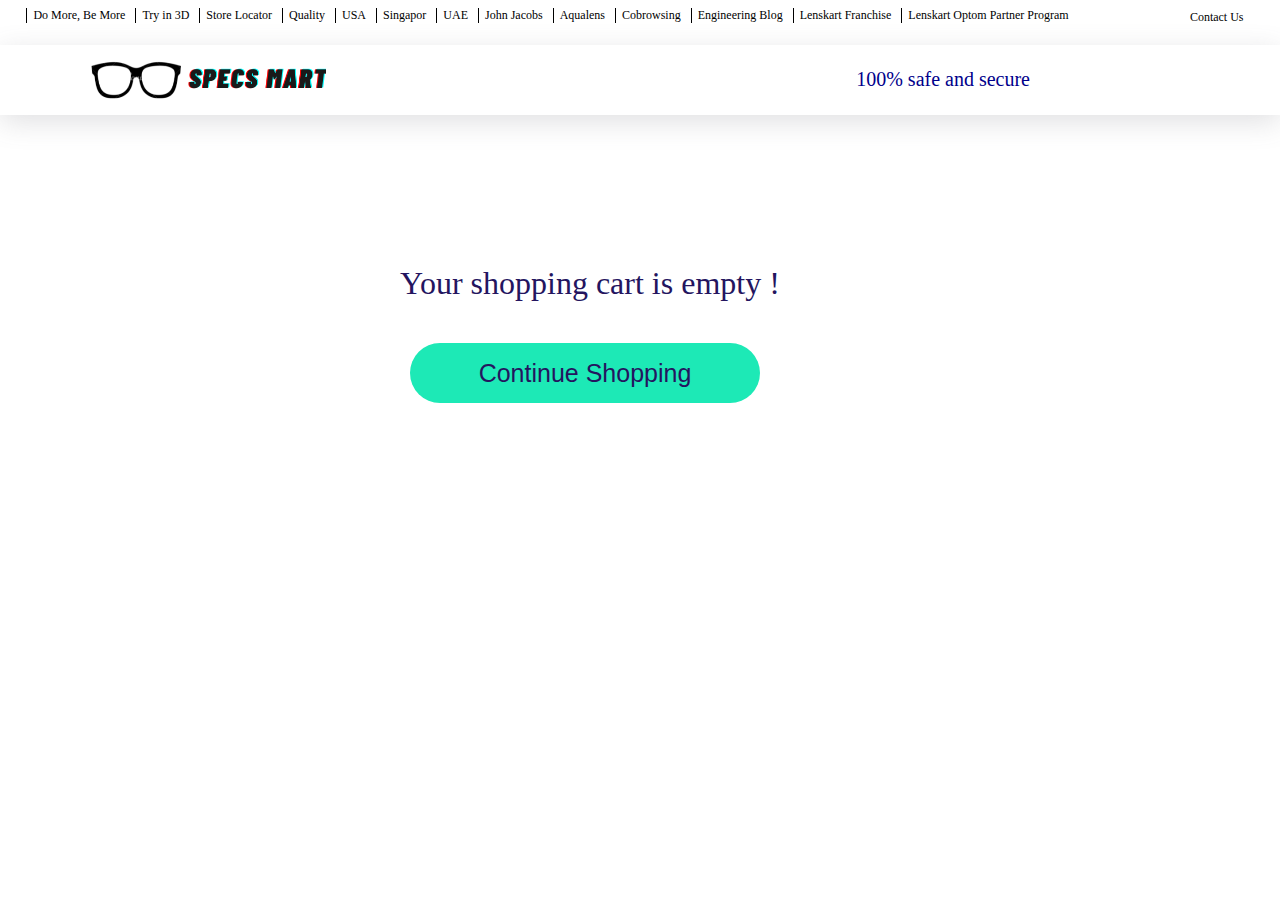
<file: cart.html>
<!DOCTYPE html>
<html lang="en">
<head>
    <meta charset="UTF-8">
    <meta http-equiv="X-UA-Compatible" content="IE=edge">
    <meta name="viewport" content="width=device-width, initial-scale=1.0">
    <title>Buy Sunglasses, Contact Lens, Eyeglasses, Frames, Buy 1 Get 1 Offer for Gold Members</title>
    <style>
        *{
    box-sizing: border-box;
}
body{
    margin: 0;
    padding: 0;
    width: 100%;
}
.top{
    width: 100%;
    display: flex;
    height: 25px;
    font-size: 14px;
    text-align: right;
    justify-content: space-evenly;
}
.top > .more{
    width: 90%;
    display: flex;
    padding-left: 5px;
   /* justify-content: space-evenly; */
   align-items: center;
}
.top > .more > a{
    color: black;
    text-decoration: none;
    align-items: center;
    /* margin-right: 10px; */
    margin: 5px;
    border-left: 1px solid black;
    padding-left: 6px;
   margin-top: 10px;
    font-size: 12px;
}
.top > .more > a:hover{
    text-decoration: underline black solid 1px;
}
.top > a{
    color: black;
    text-decoration: none;
    align-items: center;
    /* margin-right: 10px; */
    margin: 5px;
    font-size: 12px;
    margin-right: 20px;
    margin-top: 10px;
}
.top > a:hover{
    text-decoration: underline black solid 1px;
}
#header{
 height: 70px;
  /* background-color: red; */
  /* border: red solid 2px;  */
 display: flex;
 align-items: center;
 padding: 0px 10px;
}  
           
                        /*  <!-- logo  containe --> */
.head{
    width: 100%;
    height: 70px;
    display: flex;
    justify-content: space-between;
    box-shadow: rgba(100, 100, 111, 0.2) 0px 7px 29px 0px;
    margin-top: 20px;
}
.head > h1{
    margin-right: 250px;
  padding-top: 10px;
   font-size: 20px;
   color: darkblue;
   font-weight: lighter;
}
.logo{
    width: 23%;
    /* display: flex;
    justify-content: space-evenly; */
    margin-left: 70px;
}
.logo > a > img{
    width: 80%;
    margin: 10px 0px 0px 20px;
}
.btn{
    margin: 100px 400px;
}
.btn > h1{
    font-weight: lighter;
    color:  #24155f;
}
.btn > a > button{
    width: 350px;
    height: 60px;
    border-radius: 30px;
    background-color: #1DE9B6;
    border: none;
    font-size: 25px;
    color: #24155f;
    margin: 20px 0px 0px 10px;
}  

/* ---------------------------------------All Product CSS part------------------------------------------------- */
.product-container{
    width: 80%;
    display: grid;
    grid-template-columns: repeat(4, 25%);
   margin-top: 50px;
   margin-left: 10px;
}
.product-container > div{
    line-height: 5px;
    padding: 20px 20px;
    border: grey solid 1px;  
    box-shadow: rgba(0, 0, 0, 0.35) 0px 5px 15px;
    border-radius: 10px; 
    margin-left: 10px; 
    margin-right: 10px; 
    margin-top: 20px;
    font-weight: lighter;
    color: #24155f;
}
.product-container > div > img{
    width: 100%;
}
.product-container > div > button{
 width: 90px;
 height: 30px;
  margin-left: 5px;
  margin-right: 5px;
  background-color: #24155f;
  color: white;
  font-size: 13px;
  font-weight: bold;
  border-radius: 5px;
}
.carttotal{
    width: 100%;
    display: flex;
}
.total{
    width: 20%;
    height: 200px;
    margin-top: 70px;
    box-shadow: rgba(0, 0, 0, 0.35) 0px 5px 15px;
    margin-right: 20px;
    margin-left: 20px;
    padding: 10px;
    padding-top: 20px;
}
#item{
    margin-left: 20px;
}
#price{
    font-size: 20px;
    margin-left: 10px;
}
#totalItem{
    margin-left: 50px;   
}
#totalprice{
    margin-left: 50px;
}
.total > button{
    margin-left: 40px;
    width: 130px;
    height: 40px;
    border-radius: 10px;
    background-color:#1DE9B6;
    border: none;
    color: #24155f;
    font-size: 20px;
    font-weight: bold;
    margin-top: 20px;
}
    </style>
</head>
<body>
    <header class="top">
        <div class="more">
         <a href="#">Do More, Be More</a>
         <a href="#"> Try in 3D</a>
         <a href="#"> Store Locator</a>
         <a href="#"> Quality</a>
         <a href="#"> USA</a>
         <a href="#"> Singapor</a>
         <a href="#"> UAE</a>
         <a href="#"> John Jacobs</a>
         <a href="#"> Aqualens</a>
         <a href="#"> Cobrowsing</a>
         <a href="#"> Engineering Blog</a>
         <a href="#"> Lenskart Franchise</a>
         <a href="#"> Lenskart Optom Partner Program</a>
        </div>
         <a href="#">Contact Us</a>
         </header>
                                  <!-- logo  containe -->
            <div class="head">
             <div class="logo">
                 <a href="./index.html"><img  src="./img/Specs mart.png" alt=""></a>
             </div>
             <h1>100% safe and secure</h1>
            </div>  
     
                                  <!-- cart page -->
 <div class="carttotal">
   <div class="product-container">
    <!--------------------------- Append Product Here ----------------------------->
   </div>
   <div class="total">
    <p id="item">Total Items <span id="totalItem">0</span></p>
    <h1 id="price">Total Bill <span id="totalprice">0</span></h1>
    <button>Payment</button>
   </div>
</div>
   <div class="btn">
    <h1>Your shopping cart is empty !</h1>
    <a href="./index.html"><button>Continue Shopping</button></a>
</div>
</body>
<script>


    let productData = JSON.parse(localStorage.getItem("cart")) || [];

    let container = document.querySelector(".product-container");

    
    function displayProduct(productData){
        container.innerHTML = "";

    let total = document.getElementById("totalprice") 
     let count = document.getElementById("totalItem")

    productData.forEach((element, index) => {
    let card = document.createElement("div");

    let image = document.createElement("img");
     image.src = element.image;

     let brand =  document.createElement("h3");
     brand.innerText = element.brands;

     let size = document.createElement("p")
      size.textContent = "Size:- "+element.size;

      let price = document.createElement("h4")
      price.textContent = "$"+element.price;

    let deletebtn = document.createElement("button")
    deletebtn.textContent = "Remove";

       
    deletebtn.addEventListener("click", (ele) => {
        productData.splice(ele, 1)
        displayProduct(productData)
       localStorage.setItem("cart", JSON.stringify(productData))     
     })
     
    card.append(image, brand, size, price, deletebtn )
    container.append(card);
  
    document.querySelector(".btn").style.display= "none"
 });
let sum = 0;
for(let i=0; i<productData.length; i++){
    sum += productData[i].price
}
total.textContent = sum;
count.textContent = productData.length;

if(productData == ""){
        document.querySelector(".total").style.display = "none";
        document.querySelector(".btn").style.display= "block"
    }
}
    displayProduct(productData)
</script>
</html>
</file>
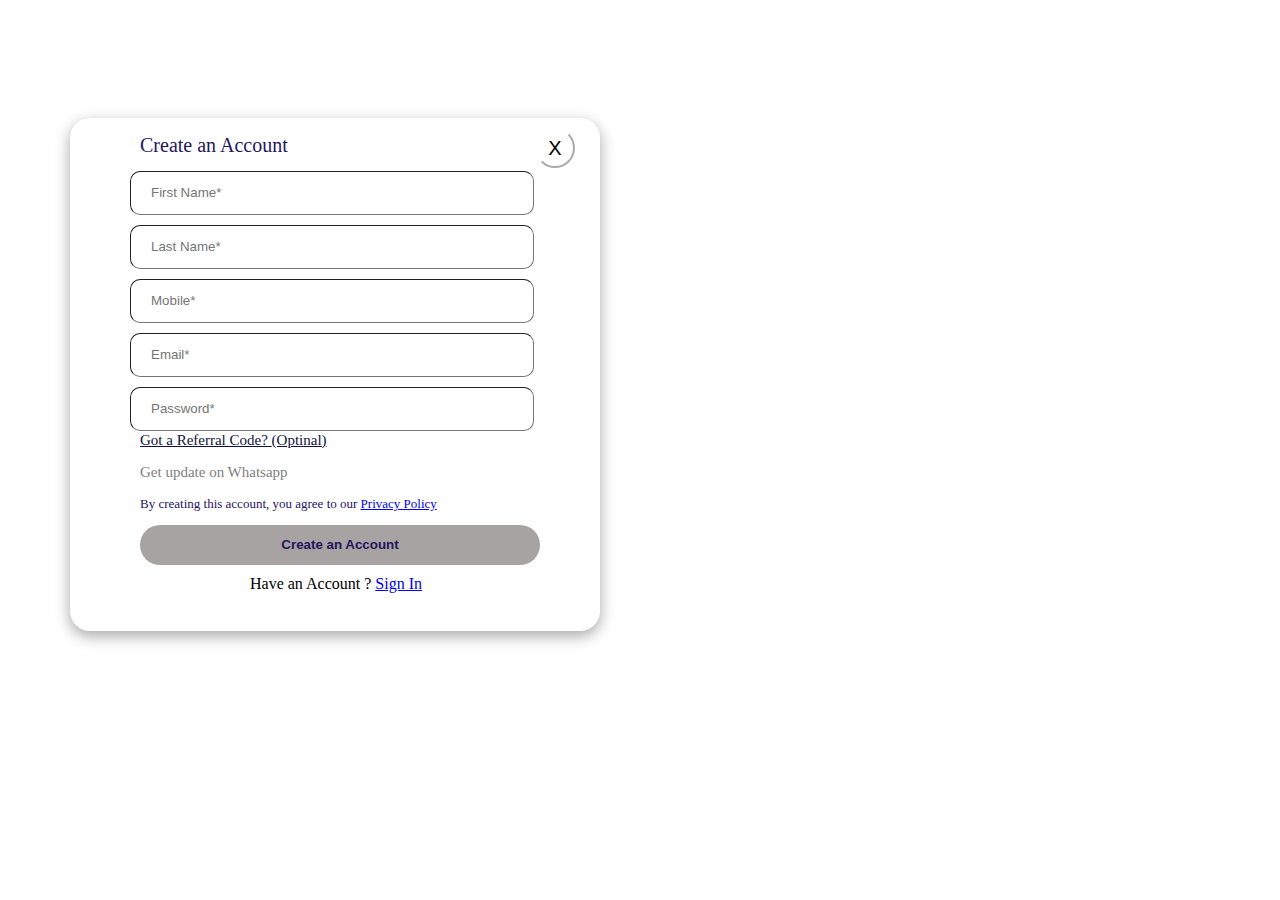
<file: signin.html>
<!DOCTYPE html>
<html lang="en">
<head>
    <meta charset="UTF-8">
    <meta http-equiv="X-UA-Compatible" content="IE=edge">
    <meta name="viewport" content="width=device-width, initial-scale=1.0">
    <title>Sign up page</title>
    <style>
        
                     /*---------------------------------- signupCss ---------------------------------------*/
.form{
    margin: auto;
    right: 680px;
    width: 500px;
    height: 500px;
    background-color: white;
    border-radius: 20px;
    box-shadow: rgba(0, 0, 0, 0.35) 0px 5px 15px;
    /* display: none; */
    padding: 3px 0px 10px 30px;
    position: absolute;
    margin-top: 110px;
}
.signup > a > button{
  position: absolute;
  margin: 0px 0px 400px 0px;
  top: 10px;
  right: 25px;
  width: 40px;
  height: 40px;
  border-radius: 20px;
  font-size: 20px;
  background-color: white;
  border-color: white;
}
.signinp > div{
    margin-top: 10px;
    padding-left: 30px;
}

.name,
.lastname,
.mobile,
.email,
.password{
    width: 380px;
    height: 40px;
    border-radius: 10px;
   border-width: 1px;
   padding-left: 20px;
   margin-bottom: 0px;
}
.signinp > a{
    margin-left: 40px;
    color: #0e123c;
    font-size: 15px;
    /* margin-top: 10px; */
    line-height: 4px;
}
.signinp > p{
    margin-left: 40px;
    color: gray;
    font-size: 15px;
}
.signinp > .policy{
    margin-left: 40px;
    color: #24155f;
    font-size: 13px;
}
.signinp > button{
    margin-bottom: 10px;
    width: 400px;
    height: 40px;
    border-radius: 20px;
    border: rgb(167, 163, 163);
    background-color:  rgb(167, 163, 163);
    color: #24155f;
    font-weight: bold;
    margin-left: 40px;
}
.acc{
   margin-left: 150px;
}
.signup > h1{
    margin-left: 40px;
    font-weight: lighter;
     font-size: 20px;
     color: #24155f;
}

    </style>
</head>
<body>
   
                                  <!-- Login&Cart Pages -->
             <!-- <div class="signpage">
                 <a href="#">Track Order</a>
                 <a href="./signup.html" class="formLogin">Sign In & Sign UP</a>
                 <a href="#">Wishlist</a>
                 <a href="#">Cart</a>
             </div>
         </header> -->
    <div class="form signup">
        <h1>Create an Account</h1>
        <a href="./index.html"><button>X</button></a> 
        <form action="#" class="signinp">        
            <div>
            <input type="text" class="name" placeholder="First Name*">
        </div>
            <div>
            <input type="text" class="lastname" placeholder="Last Name*">
        </div>
            <div>
            <input type="number" class="mobile" placeholder="Mobile*">
        </div>
            <div>
            <input type="email" class="email" placeholder="Email*">
        </div>
            <div>
            <input type="password" class="password" placeholder="Password*">
        </div>
        <a href="#">Got a Referral Code? <span>(Optinal)</span></a>

        <p>Get update on Whatsapp</p>

        <p class="policy">By creating this account, you agree to our <a href="#">Privacy Policy</a></p>

        <!-- <input  type="submit" value="Create an Account" /> -->
        <button type="button" onclick="signUp()">Create an Account</button>
        </form>
        <div>
            <span class="acc">Have an Account ? <a href="./signup.html" class="links ">Sign In</a></span>
        </div>
    </div>
</body>
<script>
    // let form = document.querySelector(".signinp");

//     let signInlist = JSON.parse(localStorage.getItem("signIn-list"))||[];

    let tag = document.querySelector(".signup > h1");

function signUp(){
    let nameEl = document.querySelector(".name").value;
    let lastnameEl = document.querySelector(".lastname").value;
    let mobileEl = document.querySelector(".mobile").value;
    let emailEl = document.querySelector(".email").value;
    let passwordEl = document.querySelector(".password").value;
    
    if(nameEl == "" || lastnameEl == "" ||mobileEl == "" ||emailEl == "" ||passwordEl =="" ){
    alert("Enter your details")
   }else{

    localStorage.setItem("name", nameEl);
    localStorage.setItem("lastname", lastnameEl);
    localStorage.setItem("mobile", mobileEl);
    localStorage.setItem("email", emailEl);
    localStorage.setItem("password", passwordEl);

     tag.textContent = "Signed In Successfully"
   }
 
}
    


</script>
</html>
</file>
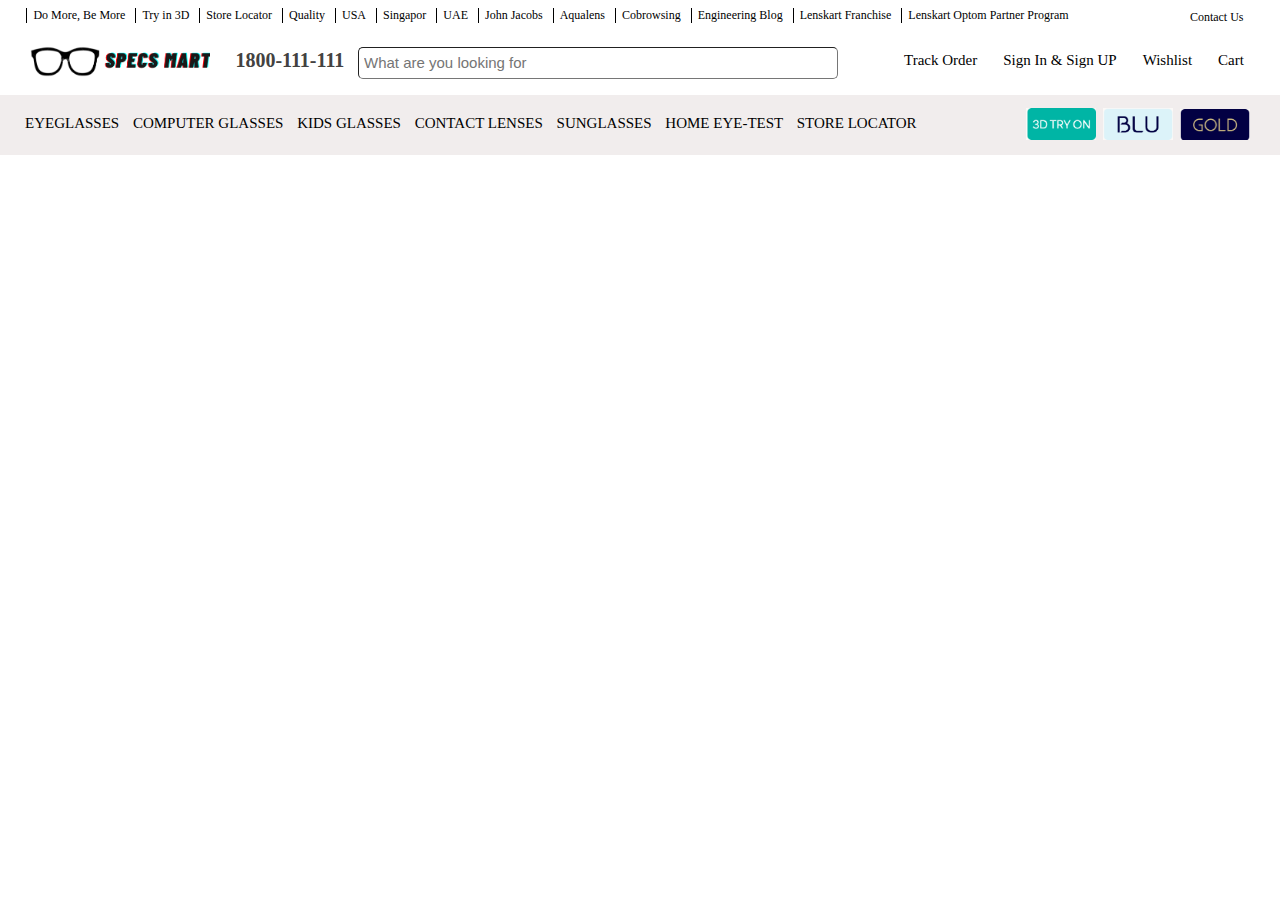
<file: wishlist.html>
<!DOCTYPE html>
<html lang="en">
<head>
    <meta charset="UTF-8">
    <meta http-equiv="X-UA-Compatible" content="IE=edge">
    <meta name="viewport" content="width=device-width, initial-scale=1.0">
    <title>Buy Sunglasses, Contact Lens, Eyeglasses, Frames, Buy 1 Get 1 Offer for Gold Members</title>
    <style>
   *{
    box-sizing: border-box;
}
body{
    margin: 0;
    padding: 0;
    width: 100%;
}
.top{
    width: 100%;
    display: flex;
    height: 25px;
    font-size: 14px;
    text-align: right;
    justify-content: space-evenly;
}
.top > .more{
    width: 90%;
    display: flex;
    padding-left: 5px;
   /* justify-content: space-evenly; */
   align-items: center;
}
.top > .more > a{
    color: black;
    text-decoration: none;
    align-items: center;
    /* margin-right: 10px; */
    margin: 5px;
    border-left: 1px solid black;
    padding-left: 6px;
   margin-top: 10px;
    font-size: 12px;
}
.top > .more > a:hover{
    text-decoration: underline black solid 1px;
}
.top > a{
    color: black;
    text-decoration: none;
    align-items: center;
    /* margin-right: 10px; */
    margin: 5px;
    font-size: 12px;
    margin-right: 20px;
    margin-top: 10px;
}
.top > a:hover{
    text-decoration: underline black solid 1px;
}
#header{
 height: 70px;
  /* background-color: red; */
  /* border: red solid 2px;  */
 display: flex;
 align-items: center;
 padding: 0px 10px;
}  
                               /*  <!-- logo  containe --> */
.logo{
    width: 23%;
}
.logo > a > img{
    width: 80%;
    margin: 10px 0px 0px 20px;
}
                                    /* <!-- Search bar --> */
#search{
    width: 50%;
    display: flex;
    position: relative;
    margin-left: 5px;
}
.num{
    width: 12%;
    font-size: 20px;
    color: rgb(67, 66, 65);
        /* margin: 0px 0px 10px 10px; */
        font-weight: bold;
    
    }
form{
    width: 100%;
}
.input{
    width: 98%;
    height: 32px;
    margin: 5px 0px 0px 0px;
    border-radius: 5px;
   border-width: 1px;
   font-size: 15px;
   padding: 5px;
}
.searchRecent{
    position: absolute;
    left: 0px;
    bottom: 0;
    top: 36px;
    background-color: white;
    height: 500px;
    width: 98%;
    display: none;
    padding: 0px 0px 10px 15px;
    border: black solid 1px;
    border-top: white solid 1px;
    /* box-shadow: rgba(100, 100, 111, 0.2) 0px 7px 29px 0px; */
}
#search:focus-within .searchRecent{
    display: block;
    background-color: white;
    color: white;
   /* background-position: 1px; */
}
.searchRecent > p{
    line-height: 13px;
    font-size: 18px;
    color:#24155f;
    margin-left: 10px;
    font-weight: lighter;
}
.searchRecent > h1{
    /* line-height: 14px; */
    color: #0e123c;
    font-weight: lighter;
    text-align: left;
}
                                   /* <!-- Login&Cart Pages --> */
.signpage{
    width: 40%;
    display: flex;
    justify-content: space-evenly; 
    margin-left: 30px;
}
.signpage > a{
    text-decoration: none;
}
.signpage > a > h5{
    color: black;
    /* margin-top: 50px; */
    font-size: 15px;
    font-weight: lighter;
    position: relative;
}

                       /* <!-- Navigation Part --> */
                       #navbar{
                        height: 60px;
                        background-color:rgb(241, 237, 237);
                        width: 100%;
                        display: flex;
                        justify-content: space-between;
                    }
                    #navpages{
                        height: 60px;
                       /* align-items: center; */
                      padding-top: 20px;
                      /* color: black; */
                      font-size: 15px;
                      margin-left: 15px;
                     
                    }
                    #navpages > a{
                        text-decoration: none;
                        margin-left: 10px;
                        color: black;
                        height: 100%;
                        position: relative;
                    }
                    #navpages > a:hover{
                        height: 100%;
                        border-bottom: 3px black solid;
                        padding-bottom: 20px;
                    }
                    #navicons{
                        margin-right: 30px;
                    }
                    #navicons > img{
                        width: 70px;
                        padding-top: 13px;
                        margin-left: 3px;
                    }  
/* ---------------------------------------All Product CSS part------------------------------------------------- */
.product-container{
    width: 80%;
    display: grid;
    grid-template-columns: repeat(4, 25%);
   margin-top: 50px;
   margin-left: 10px;
}
.product-container > div{
    line-height: 5px;
    padding: 20px 20px;
    border: grey solid 1px;  
    box-shadow: rgba(0, 0, 0, 0.35) 0px 5px 15px;
    border-radius: 10px; 
    margin-left: 10px; 
    margin-right: 10px; 
    margin-top: 20px;
    font-weight: lighter;
    color: #24155f;
}
.product-container > div > img{
    width: 100%;
}
.product-container > div > button{
 width: 90px;
 height: 30px;
  margin-left: 5px;
  margin-right: 5px;
  background-color: #24155f;
  color: white;
  font-size: 13px;
  font-weight: bold;
  border-radius: 5px;
}
    </style>
</head>
<body>
    <header class="top">
        <div class="more">
         <a href="#">Do More, Be More</a>
         <a href="#"> Try in 3D</a>
         <a href="#"> Store Locator</a>
         <a href="#"> Quality</a>
         <a href="#"> USA</a>
         <a href="#"> Singapor</a>
         <a href="#"> UAE</a>
         <a href="#"> John Jacobs</a>
         <a href="#"> Aqualens</a>
         <a href="#"> Cobrowsing</a>
         <a href="#"> Engineering Blog</a>
         <a href="#"> Lenskart Franchise</a>
         <a href="#"> Lenskart Optom Partner Program</a>
        </div>
         <a href="#">Contact Us</a>
         </header>
         <header id="header">
                                  <!-- logo  containe -->
             <div class="logo">
                 <a href="./index.html"><img  src="./img/Specs mart.png" alt=""></a>       
             </div>
                              
                                  <!-- Search bar -->
             <h1 class="num">1800-111-111</h1>
             <div id="search">
                 <form action="">
                 <input type="text" placeholder="What are you looking for" class="input">
             </form>
                 <div class="searchRecent">
                     <h1>Trending Search</h1>
                     <p href="#">Ray ban</p>
                     <p href="#">Eyeglasses</p>
                     <p href="#">Sunglasses</p>
                     <p href="#">Contact Lenses</p>
                     <p href="#">Acuvue</p>
                     <p href="#">Eyewear Accessories</p>
                     <p href="#">Oakley</p>
                     <p href="#">Mens Sunglasses</p>
                     <p href="#">Women Sunglasses</p>
                     <p href="#">Aviator</p>
                     <p href="#">Purevision</p>
                     <p href="#">Sunpocket - Folding Sunglasses</p>
                     <p href="#">Eye Checkup</p>
                    
                 </div>
             </div>
                                  <!-- Login&Cart Pages -->
             <div class="signpage">
                 <a href="#"><h5>Track Order</h5></a>
                 <a href="./signup.html" class="formLogin">
                     <h5>Sign In & Sign UP</h5>
             </a>
                 <a href="./wishlist.html"><h5>Wishlist</h5></a>
                 <a href="./cart.html"><h5>Cart</h5></a>
             </div>
         </header>
                                 <!-- Navigation Part -->
         <div id="navbar">
          <div id="navpages">
           
            <a href="./product.html">
             EYEGLASSES
            </a>
        
            <a href="./compglasses.html">COMPUTER GLASSES</a>
         
            <a href="./product.html">KIDS GLASSES</a>
         
            <a href="./compglasses.html">CONTACT LENSES</a>
         
            <a href="./product.html">SUNGLASSES</a>
         
            <a href="./compglasses.html">HOME EYE-TEST</a>
         
            <a href="./compglasses.html">STORE LOCATOR</a>
         </div>
          <div id="navicons">
            <img src="./img/Screenshot (60).png" alt="">
            <img src="./img/Screenshot (61).png" alt="">
            <img src="./img/Screenshot (62).png" alt="">
          </div>
         </div>
     
                                  <!-- cart page -->
 
   <div class="product-container">
    <!--------------------------- Append Product Here ----------------------------->
   </div>
</body>
<script>


let productLike = JSON.parse(localStorage.getItem("wish-list")) || [];

    let container = document.querySelector(".product-container");

    
    function displayProduct(productLike){
        container.innerHTML = "";

     productLike.forEach((element, index) => {
    let card = document.createElement("div");

    let image = document.createElement("img");
     image.src = element.image;

     let brand =  document.createElement("h3");
     brand.innerText = element.brands;

     let size = document.createElement("p")
      size.textContent = "Size:- "+element.size;

      let price = document.createElement("h4")
      price.textContent = "$"+element.price;

    let deletebtn = document.createElement("button")
    deletebtn.textContent = "Remove";

       
    deletebtn.addEventListener("click", (ele) => {
        productLike.splice(ele, 1)
        displayProduct(productLike)
        localStorage.setItem("wish-list", JSON.stringify(productLike))     
     })
     
    card.append(image, brand, size, price, deletebtn )
    container.append(card);
  
    // document.querySelector(".btn").style.display= "none"
 });
// let sum = 0;
// for(let i=0; i<productData.length; i++){
//     sum += productData[i].price
// }
// total.textContent = sum;
// count.textContent = productData.length;

// if(productData == ""){
//         document.querySelector(".total").style.display = "none";
//         document.querySelector(".btn").style.display= "block"
//     }
}
    displayProduct(productLike)
</script>
</html>
</file>
